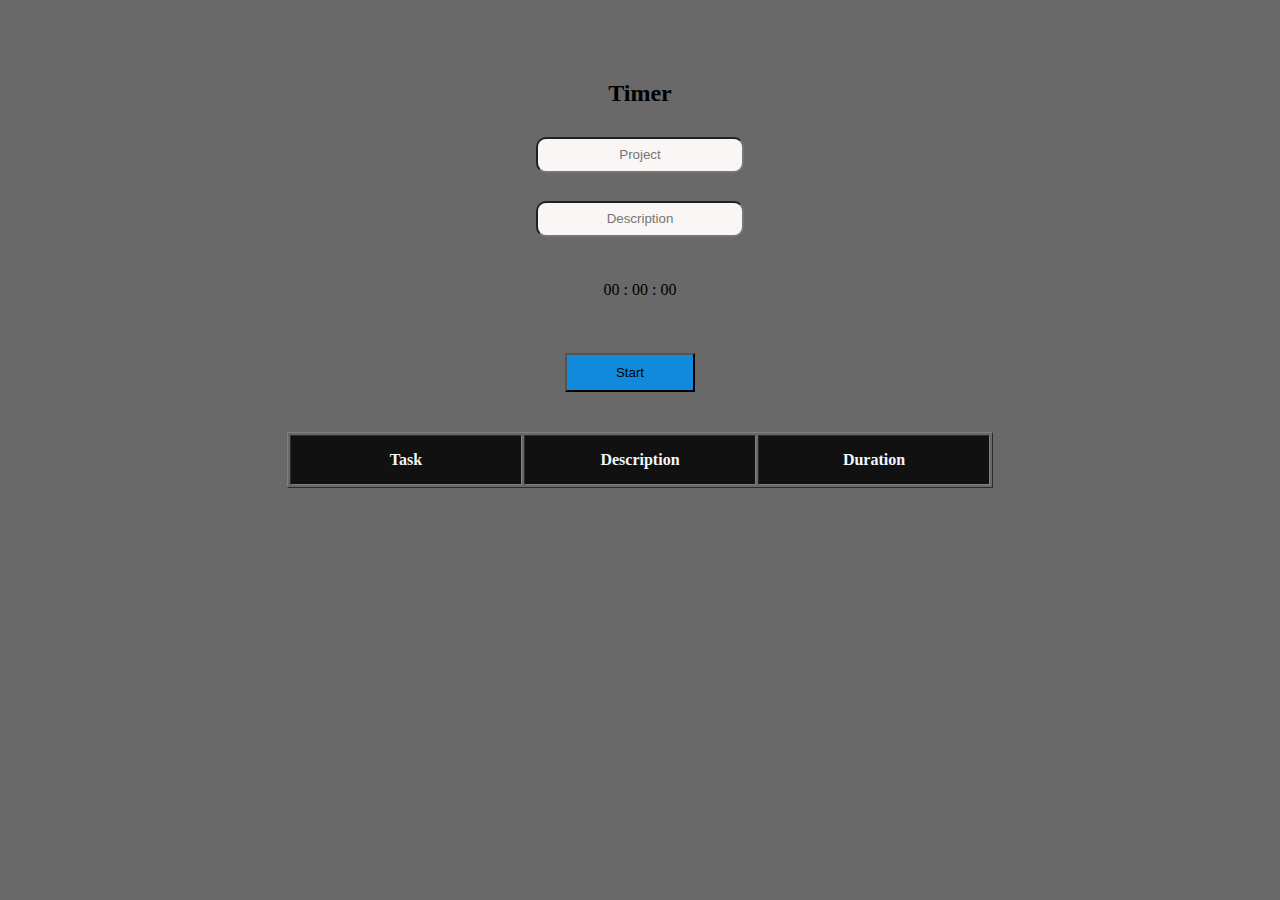
<file: index.html>
<!DOCTYPE html>
<html lang="en">
<head>
    <meta charset="UTF-8">
    <meta name="viewport" content="width=device-width, initial-scale=1.0">
    <title>timer</title>
    <link rel="stylesheet" href="style.css">
</head>
<body>
<div class="container">
    <div class="contain-inside">
            <h2>Timer</h2>
    </div>
        <div class="contain-inside">
            <input type="text"  id="text1" placeholder="Project" required>
        </div><br>
        <div class="contain-inside">
            <input type="text"  id="text2" placeholder="Description" required>
        </div><br>
        <div class="contain-inside1" id="para">
            <p id="hours">00</p>
            <p>&nbsp;:&nbsp;</p>
            <p id="minutes">00</p>
            <p>&nbsp;:&nbsp;</p>
            <p id="seconds">00</p>
        </div><br>
        <div class="timer">
            <button id="start">Start</button>
        </div>
</div>
<div class="table1">
    <table border="1" id="table">
        <tr>
            <th>Task</th>
            <th>Description</th>
            <th>Duration</th>
        </tr>
    </table>
    <br>
</div><br>
</body>
<script src="task1.js"></script>
</html>
</file>
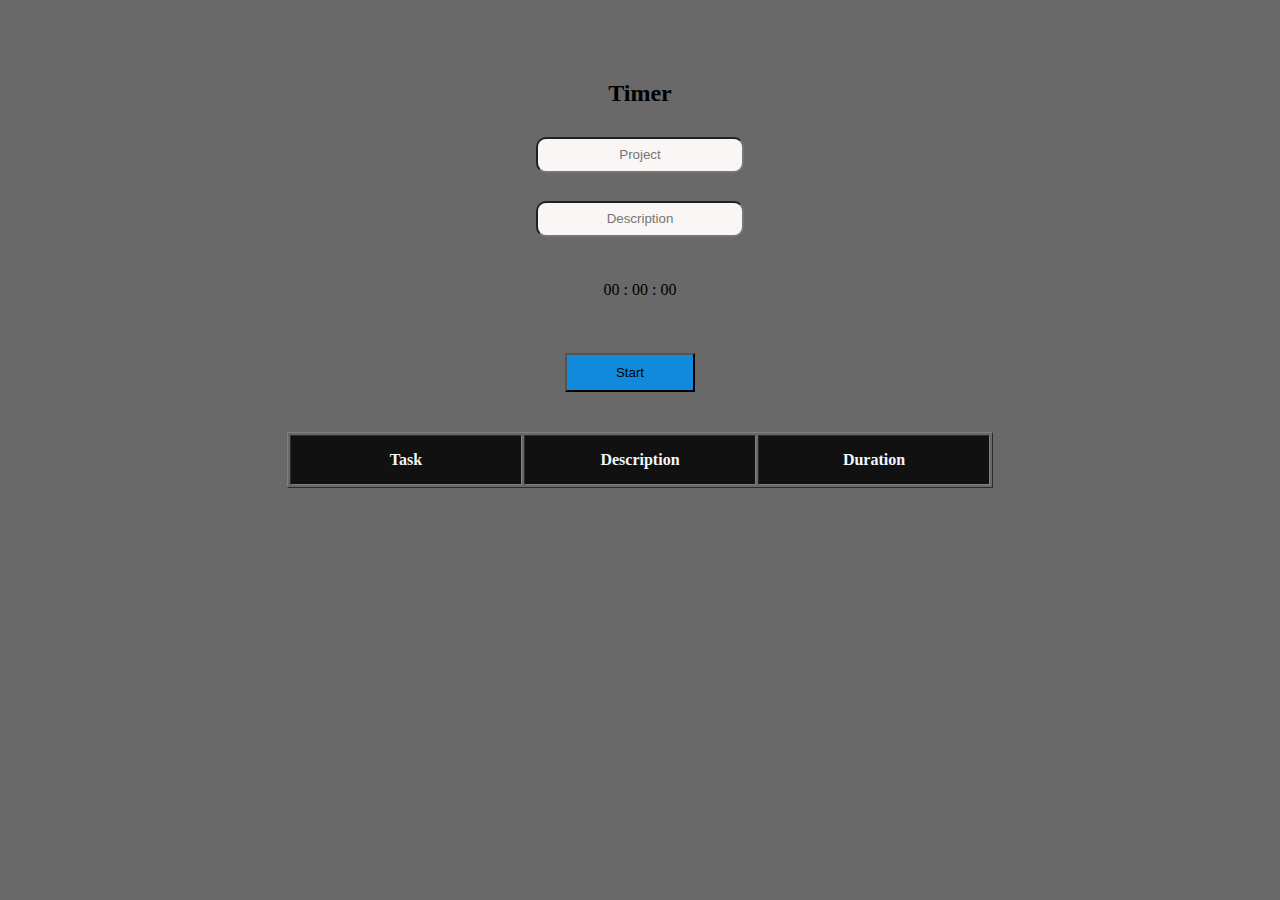
<file: timer.html>
<!DOCTYPE html>
<html lang="en">
<head>
    <meta charset="UTF-8">
    <meta name="viewport" content="width=device-width, initial-scale=1.0">
    <title>timer</title>
    <link rel="stylesheet" href="style.css">
</head>
<body>
<div class="container">
    <div class="contain-inside">
            <h2>Timer</h2>
    </div>
        <div class="contain-inside">
            <input type="text"  id="text1" placeholder="Project" required>
        </div><br>
        <div class="contain-inside">
            <input type="text"  id="text2" placeholder="Description" required>
        </div><br>
        <div class="contain-inside1" id="para">
            <p id="hours">00</p>
            <p>&nbsp;:&nbsp;</p>
            <p id="minutes">00</p>
            <p>&nbsp;:&nbsp;</p>
            <p id="seconds">00</p>
        </div><br>
        <div class="timer">
            <button id="start">Start</button>
        </div>
</div>
<div class="table1">
    <table border="1" id="table">
        <tr>
            <th>Task</th>
            <th>Description</th>
            <th>Duration</th>
        </tr>
    </table>
    <br>
</div><br>
</body>
<script src="task1.js"></script>
</html>
</file>
<file: style.css>
.table1{
    display: flex;
    justify-content: center;
    margin-top: 40px;
}

.table1 th, td{
    padding: 15px;
    width: 200px;
    height: 10px;
}
.table1 th{
    background-color: rgb(17, 17, 17);
    color: aliceblue;
}

.table1 td{
    background-color: rgb(151, 148, 148);
    color: rgb(22, 22, 22);
}

.contain , .contain-1{
    display: flex;
    justify-content: center;
}

.contain-inside {
    margin-top: 10px;
    margin-bottom: 0px;
    display: flex;
    justify-content: center;
}

.contain-inside1 {
    margin-top: 10px;
    margin-bottom: 0px;
    display: flex;
    justify-content: center;
}

.contain-inside input {
    height: 30px;
    width: 200px;
    border-radius: 10px;
    text-align: center;
    background-color: rgb(250, 246, 246);
}

body{
    background-color: dimgray;
    margin-top: 60px;
}

.contain-inside1 button{
    border-radius: 5px;
    border: 0px;
    background-color: black;
    color: antiquewhite;
    height: 25px;
    width: 100px;
}

.contain-inside1:hover button{
    background-color: brown;
}

.timer {
    display: flex;
    justify-content: center;
    padding-top: 20px;
}
.timer button{
    padding: 10px;
    margin-right: 20px;
    width: 130px;
    background-color: rgb(17, 138, 219);
}

.contain-1 input {
    height: 30px;
    width: 200px;
    border-radius: 0px;
    border: 0px;
    text-align: center;
    background-color: rgb(250, 246, 246);
}



.square{
    height: 80px;
    width: 80px;
    background-color: blue;
}

.circle{
    border-radius: 50%;
    background-color: cornflowerblue;
    border: 0.1rem dotted;
    display: flex;
    justify-content: center;
}
</file>
